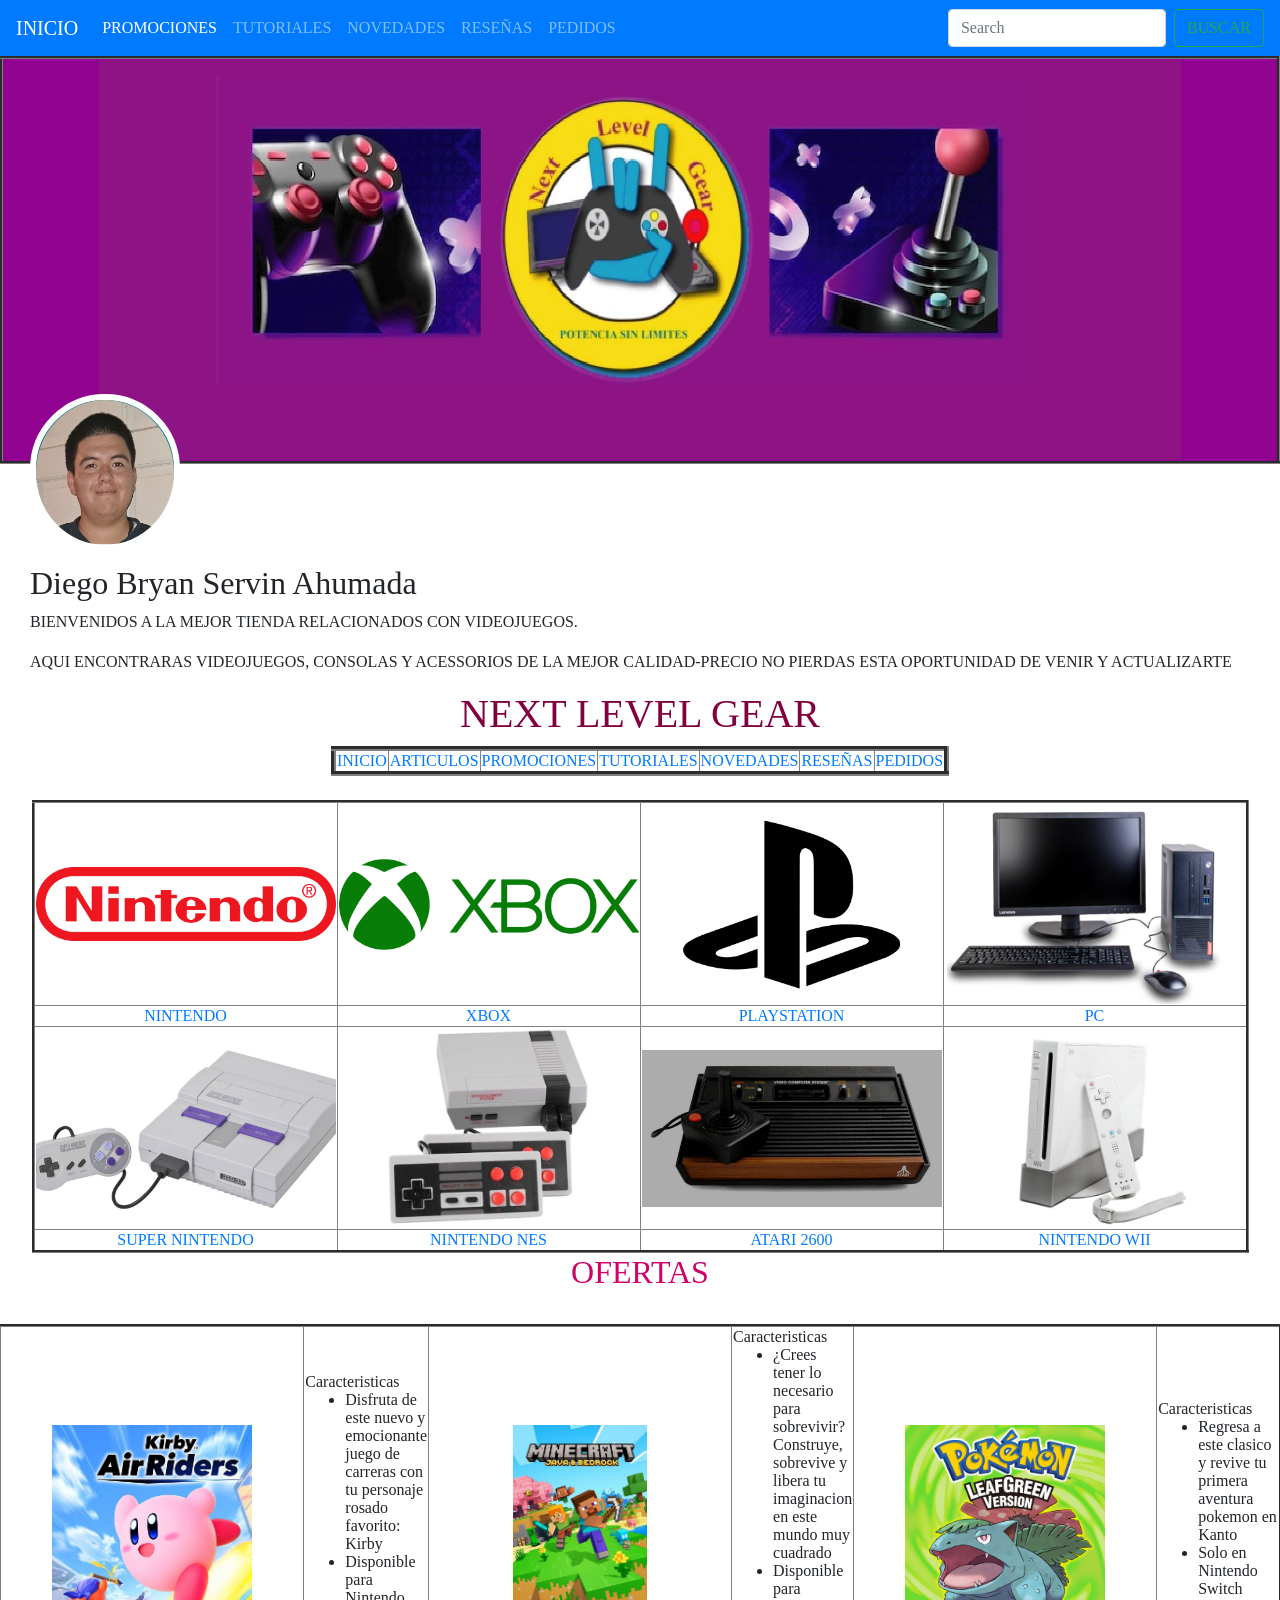
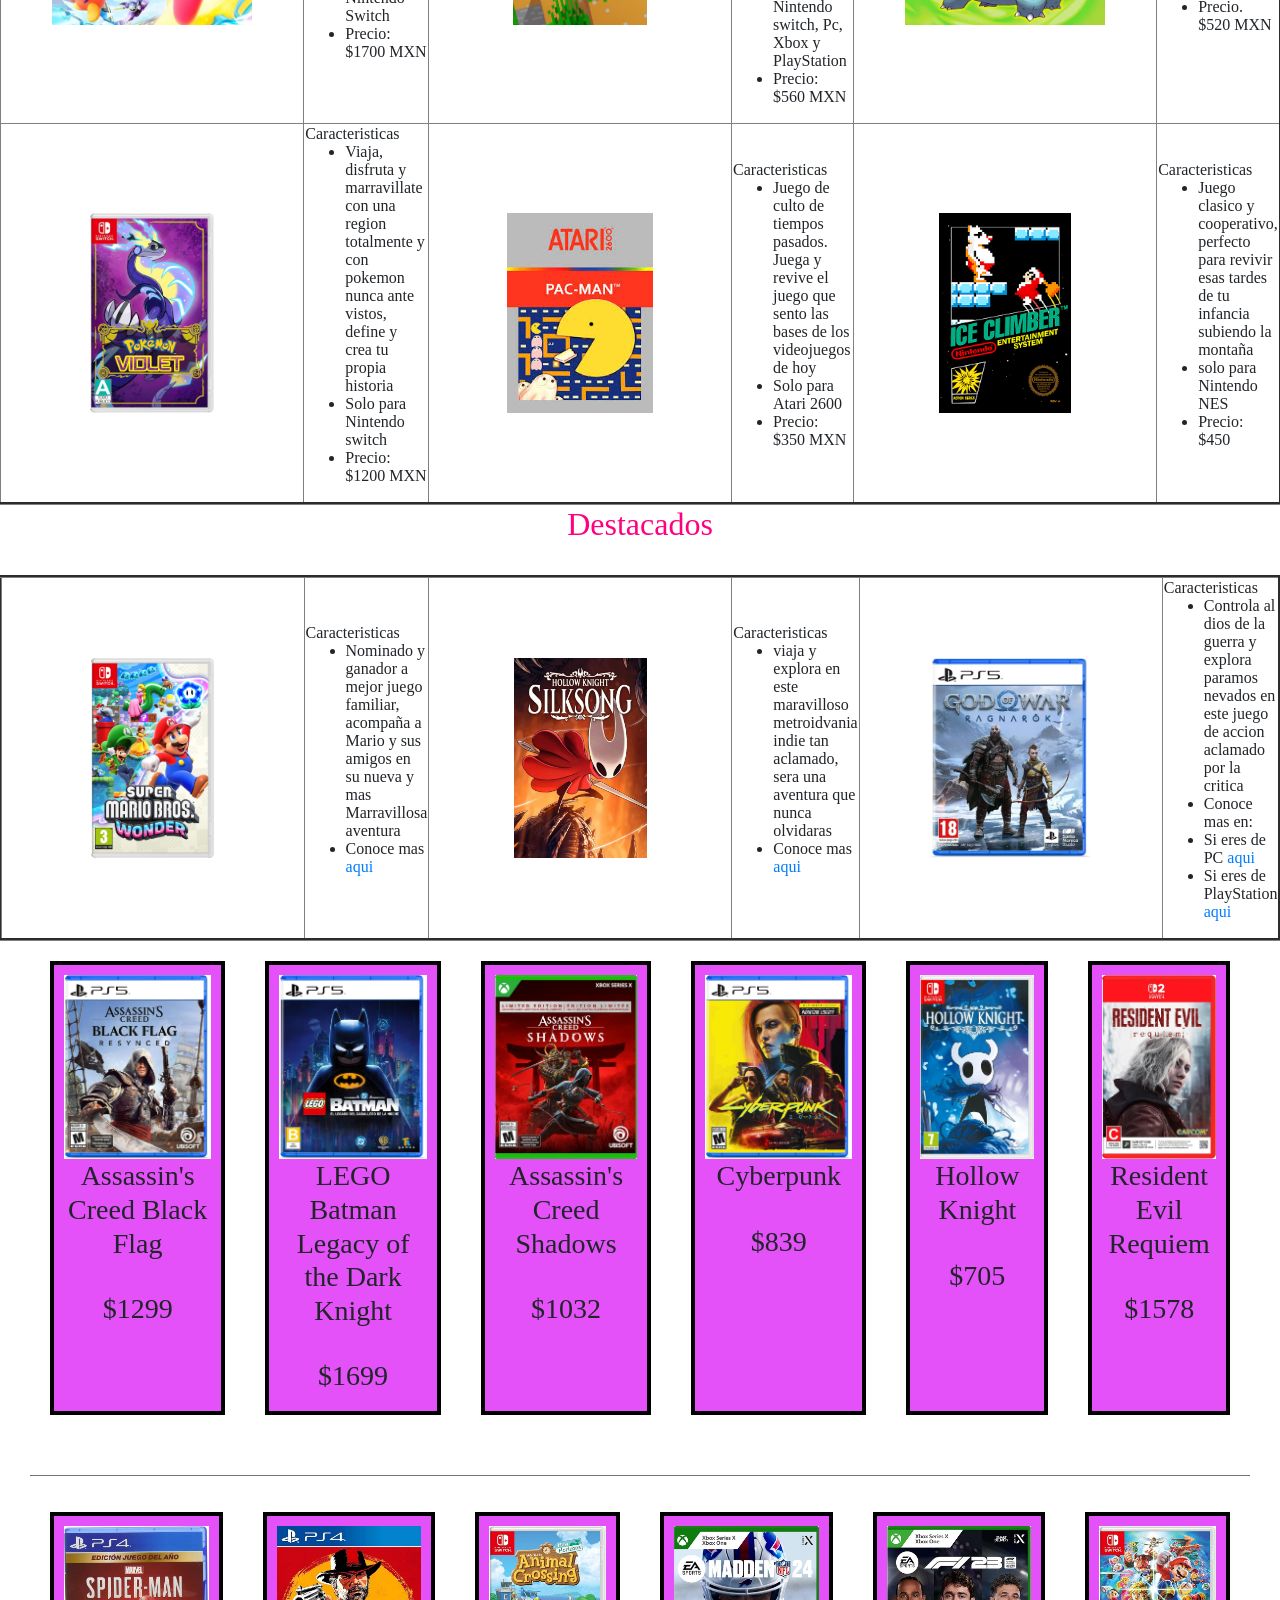
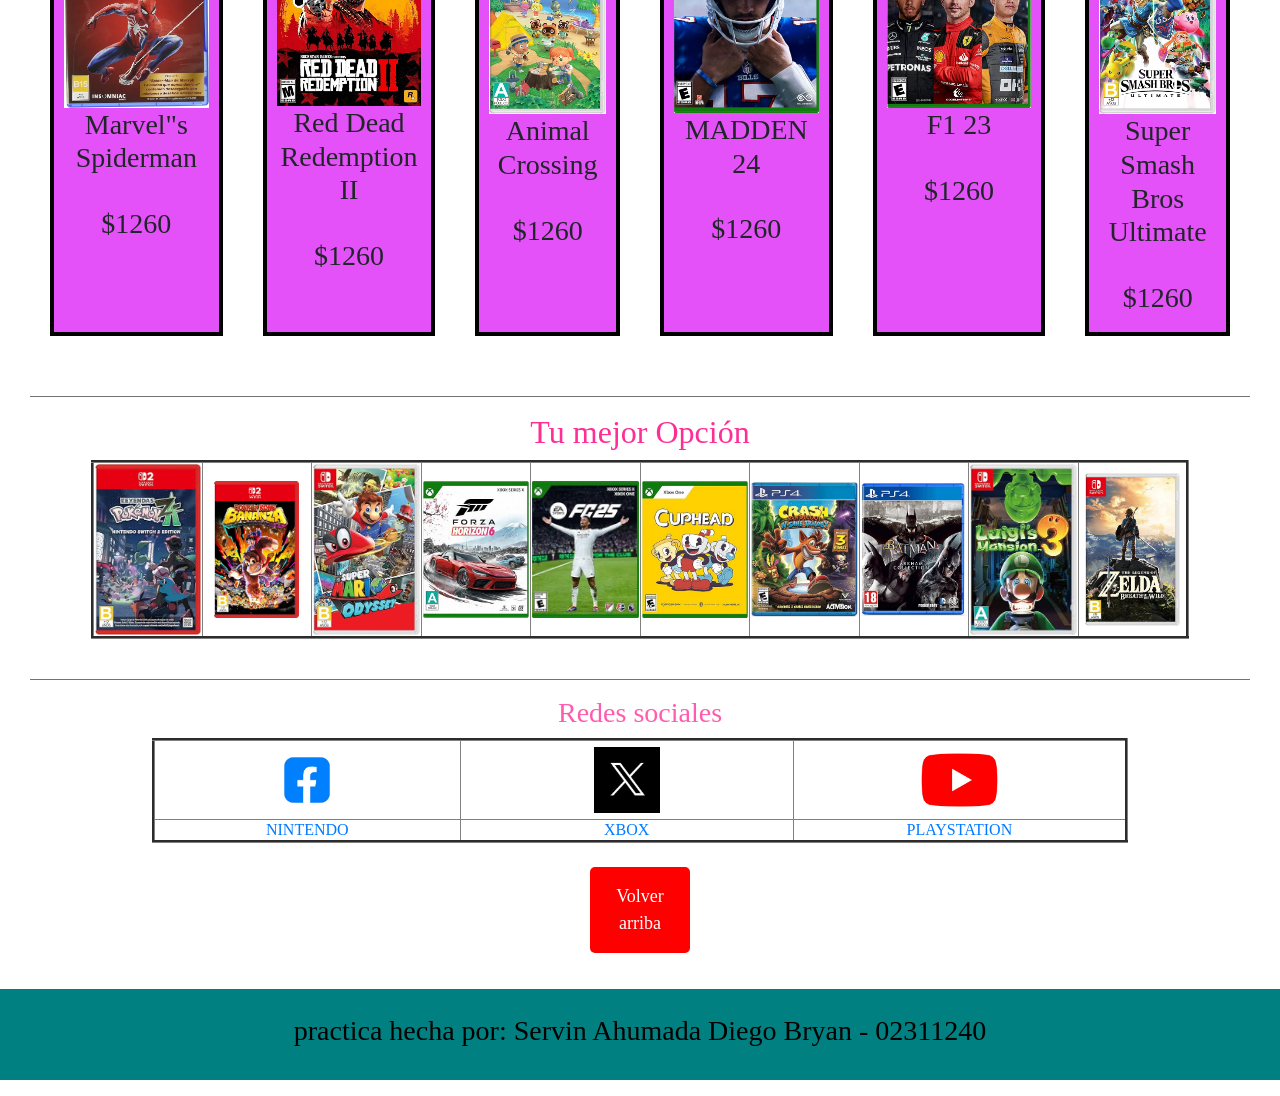
<file: index.html>
﻿<html>
    <head>
        <title>P&aacute;gina principal</title>
        <link rel="stylesheet"
        href="https://stackpath.bootstrapcdn.com/bootstrap/4.4.1/css/bootstrap.min.css" integrity="sha384Vkoo8x4CGsO3+Hhxv8T/Q5PaXtkKtu6ug5TOeNV6gBiFeWPGFN9MuhOf23Q9Ifjh" crossorigin="anonymous">  <link rel="stylesheet" href="css/estilos.css">
    </head>
    <body>
            <nav class="navbar navbar-expand-lg navbar-dark bg-primary">
                    <a class="navbar-brand" href="index.html">INICIO</a>
                    <button class="navbar-toggler" type="button" data-toggle="collapse" data-target="#navbarTogglerDemo02" aria-controls="navbarTogglerDemo02" aria-expanded="false" aria-label="Toggle navigation">
                      <span class="navbar-toggler-icon"></span>
                    </button>
                  
                    <div class="collapse navbar-collapse" id="navbarTogglerDemo02">
                      <ul class="navbar-nav mr-auto mt-2 mt-lg-0">
                        <li class="nav-item active">
                          <a class="nav-link" href="servinpag2.html">PROMOCIONES<span class="sr-only">(current)</span></a>
                        </li>
                        <li class="nav-item">
                          <a class="nav-link" href="servinpag3.html">TUTORIALES</a>
                        </li>
                        <li class="nav-item">
                            <a class="nav-link" href="servinpag4.html">NOVEDADES</a>
                          </li>
                        <li class="nav-item">
                                <a class="nav-link" href="servinpag5.html">RESEÑAS<span class="sr-only">(current)</span></a>
                              </li>
                              <li class="nav-item">
                                <a class="nav-link" href="Pedidos.html">PEDIDOS</a>
                              </li>
                      </ul>
                      <form class="form-inline my-2 my-lg-0">
                        <input class="form-control mr-sm-2" type="search" placeholder="Search">
                        <button class="btn btn-outline-success my-2 my-sm-0" type="submit">BUSCAR</button>
                      </form>
                    </div>
                  </nav>
                  
            <table style="background-color:rgb(145, 2, 145);" width=100% align=center border=3>
                    <td> <div class="contenedor">
                            <header>
                
                            </header>
                        </table>
                            <main>
                                <div class="foto">
                                    <img src="Imagenes2/cara.jpg" alt="100%">
                                </div>
                                <div class="texto">
                                    <h2>Diego Bryan Servin Ahumada</h2>
                                    <p>BIENVENIDOS A LA MEJOR TIENDA RELACIONADOS CON VIDEOJUEGOS.</p>
                                        <p>AQUI ENCONTRARAS VIDEOJUEGOS, CONSOLAS Y ACESSORIOS DE LA MEJOR CALIDAD-PRECIO NO PIERDAS ESTA OPORTUNIDAD DE VENIR Y ACTUALIZARTE</p>
                                </div>
                      </td>
        <font color="#800040" size="6" face="tahoma">
        <h1 align="center">NEXT LEVEL GEAR</h1>
    </font>
        <table style="background-color:rgb(255, 255, 255);" width=50% align=center border=5>
            <tr align=center>
                <td width=10%><a href="index.html">INICIO</a></td>
                <td width=10%><a href="servinpag1.html">ARTICULOS</a></td>
                <td width=10%><a href="servinpag2.html">PROMOCIONES</a></td>
                    <td width=10%><a href="servinpag3.html">TUTORIALES</a></td>
                    <td width=10%><a href="servinpag4.html">NOVEDADES</a></td>
                    <td width=10%><a href="servinpag5.html">RESEÑAS</a></td>
                    <td width=10%><a href="Pedidos.html">PEDIDOS</a></td>
            </tr>
        </table><br>
         <div class="galeria">
        <table style="background-color:rgb(255, 255, 255);" width=70% align=center border=3>
            <tr align=center>
                <td><img src="Imagenes2/nintendo.png" height="95%" width="100%"></td>
                <td><img src="Imagenes2/xbox.png" width="85%"></td>
                <td><img src="Imagenes2/PlayStation.png" height="25%" width="90%"></td>
                <td><img src="Imagenes2/PC Adicional.png" width="100%"></td>
            </tr>
            <tr align=center>
                <td><a href="https://www.nintendo.com/">NINTENDO</a><br></td>
                <td><a href="https://www.xbox.com/">XBOX</a><br></td>
                <td><a href="https://www.playstation.com/">PLAYSTATION</a><br></td>
                <td><a href="https://store.steampowered.com/">PC</a><br></td>
            </tr>
            <tr align=center>
                <td><img src="Imagenes2/snes.jpg" height="100%" width="100%"></td>
                <td><img src="Imagenes2/nes.jpg" height="100%" width="100%"></td>
                <td><img src="Imagenes2/atari.jpg" height="100%" width="100%"></td>
                <td><img src="Imagenes2/wii.png" height="100%" width="100%"></td>
            </tr>
                <tr align=center>
                    <td><a href="https://www.ebay.com/sch/i.html?_nkw=snes+games&_sacat=0&_from=R40&_trksid=p4439441.m570.l1313">SUPER NINTENDO</a><br></td>
                    <td><a href="https://www.ebay.com/sch/i.html?_nkw=nes+games&_sacat=0&_from=R40&_trksid=p4624852.m570.l1311">NINTENDO NES</a><br></td>
                    <td><a href="https://www.ebay.com/sch/i.html?_nkw=atari+2600+games&_sacat=0&_from=R40&_trksid=p4432023.m570.l1311">ATARI 2600</a><br></td>
                    <td><a href="https://www.ebay.com/sch/i.html?_nkw=wii+games&_sacat=0&_from=R40&_trksid=p4432023.m570.l1313">NINTENDO WII</a><br></td>
                </tr>
        </table><br>
        </div>
        <font color="D10069" size="6" face="tahoma">
        <h2 align="center">OFERTAS</h2>
        </font><br>
        <div class="galeria">
        <table width=80% align=center border=3>
            <tr>
                <td><img src="Imagenes2/Imagen5.jpg" height="100%" WIDTH="100%"></td>
                <td>Caracteristicas
                    <ul>
                        <li>Disfruta de este nuevo y emocionante juego de carreras con tu personaje rosado favorito: Kirby</li>
                        <li>Disponible para Nintendo Switch</li>
                        <li>Precio: $1700 MXN</li>
                       
                    </ul>
                </td>
                <td><img src="Imagenes2/Imagen6.jpg" height="100%" WIDTH="100%"></td>
                <td>Caracteristicas
                    <ul>
                        <li>¿Crees tener lo necesario para sobrevivir? Construye, sobrevive y libera tu imaginacion en este mundo muy cuadrado </li>
                        <li>Disponible para Nintendo switch, Pc, Xbox y PlayStation</li>
                        <li>Precio: $560 MXN</li>
                       
                    </ul>
                </td>
                <td><img src="Imagenes2/Imagen7.jpg" height="100%" WIDTH="90%"></td>
                <td>Caracteristicas
                    <ul>
                        <li>Regresa a este clasico y revive tu primera aventura pokemon en Kanto</li>
                        <li>Solo en Nintendo Switch</li>
                        <li>Precio. $520 MXN</li>
                       
                    </ul>
                </td>
            </tr>
            <tr>
                <td><img src="Imagenes2/Imagen8.jpg" height="100%" WIDTH="100%"></td>
                <td>Caracteristicas
                    <ul>
                        <li>Viaja, disfruta y marravillate con una region totalmente y con pokemon nunca ante vistos, define y crea tu propia historia</li>
                        <li>Solo para Nintendo switch</li>
                        <li>Precio: $1200 MXN</li>
                        
                    </ul>
                </td>
                <td><img src="Imagenes2/Imagen9.jpg" height="100%" WIDTH="100%"></td>
                <td>Caracteristicas
                    <ul>
                        <li>Juego de culto de tiempos pasados. Juega y revive el juego que sento las bases de los videojuegos de hoy</li>
                        <li>Solo para Atari 2600</li>
                        <li>Precio: $350 MXN</li>
                    </ul>
                </td>
                <td><img src="Imagenes2/imagen10.png" height="100%" WIDTH="100%"></td>
                <td>Caracteristicas
                    <ul>
                        <li>Juego clasico y cooperativo, perfecto para revivir esas tardes de tu infancia subiendo la montaña</li>
                        <li>solo para Nintendo NES</li>
                        <li>Precio: $450 </li>
                        
                    </ul>
                </td>
            </tr>
        </table><br>
        </div>
        <font color="FF0080" size="6" face="tahoma">
        <h2 align="center">Destacados</h2>
        </font><br>
           <div class="galeria">
        <table width=80% align=center border=3>
            <tr>
                <td><img src="Imagenes2/Imagen11.jpg" height="50%" WIDTH="80%"></td>
                <td>Caracteristicas
                    <ul>
                        <li>Nominado y ganador a mejor juego familiar, acompaña a Mario y sus amigos en su nueva y mas Marravillosa aventura</li>
                        <li>Conoce mas <a href="https://www.nintendo.com/es-mx/store/products/super-mario-bros-wonder-switch/?srsltid=AfmBOooBHkctG6ZN29op2Xz-K0r8rQ8rGZSswP39m7fd2ah50T2aqFJg">aqui</a> </li>
                        
                    </ul>
                </td>
                <td><img src="Imagenes2/imagen12.jpg" height="50%" WIDTH="90%"></td>
                <td>Caracteristicas
                        <ul>
                            <li>viaja y explora en este maravilloso metroidvania indie tan aclamado, sera una aventura que nunca olvidaras</li>
                            <li>Conoce mas <a href="https://www.xbox.com/es-mx/games/store/hollow-knight-silksong/9n116v0599hb">aqui</a></li>
                        </ul>
                    </td>
                    <td width=15%><img src="Imagenes/imagen13.jpg" height="80%" WIDTH="100%"></td>
                    <td width=20%>Caracteristicas
                        <ul>
                            <li>Controla al dios de la guerra y explora paramos nevados en este juego de accion aclamado por la critica</li>
                            <li>Conoce mas en:</li>
                            <li>Si eres de PC <a href="https://store.steampowered.com/app/2322010/God_of_War_Ragnark/">aqui</a></li>
                            <li>Si eres de PlayStation <a href="https://www.playstation.com/es-mx/games/god-of-war-ragnarok/">aqui</a></li>
                        </ul>
                    </td>
            </tr>
        </table><br>
        </div>
         <div class="cajas">
    <div class="fotos">
      <img src="Imagenes/imagen77.jpg">
      <h3>Assassin's Creed Black Flag</h3><bR>
        <h3>$1299</h3>
    </div>

    <div class="fotos">
      <img src="Imagenes/imagen78.jpg">
      <h3>LEGO Batman Legacy of the Dark Knight</h3><bR>
        <h3>$1699</h3>
    </div>

    <div class="fotos">
      <img src="Imagenes/imagen79.jpg">
      <h3>Assassin's Creed Shadows</h3><bR>
        <h3>$1032</h3>
    </div>

    <div class="fotos">
      <img src="Imagenes/imagen80.jpg">
      <h3>Cyberpunk</h3><bR>
        <h3>$839</h3>
    </div>

    <div class="fotos">
      <img src="Imagenes/imagen81.jpg">
      <h3>Hollow Knight</h3><bR>
        <h3>$705</h3>
    </div>
<br>
    <div class="fotos">
      <img src="Imagenes/imagen82.jpg">
      <h3>Resident Evil Requiem</h3><bR>
        <h3>$1578</h3>
    </div>
  </div><br>

  <hr align="center> <hr align="center" width="100%" size="10" noshade>

  <div class="cajas">
    <div class="fotos">
      <img src="Imagenes/imagen76.jpg">
      <h3>Marvel"s Spiderman</h3><bR>
        <h3>$1260</h3>
    </div>

    <div class="fotos">
      <img src="Imagenes/imagen75.jpg">
      <h3>Red Dead Redemption II</h3><bR>
        <h3>$1260</h3>
    </div>

    <div class="fotos">
      <img src="Imagenes/imagen73.jpg">
      <h3>Animal Crossing</h3><bR>
        <h3>$1260</h3>
    </div>

    <div class="fotos">
      <img src="Imagenes/imagen72.jpg">
      <h3>MADDEN 24</h3><bR>
        <h3>$1260</h3>
    </div>

    <div class="fotos">
      <img src="Imagenes/imagen71.jpg">
      <h3>F1 23</h3><bR>
        <h3>$1260</h3>
    </div>
<br>
    <div class="fotos">
      <img src="Imagenes/imagen69.jpg">
      <h3>Super Smash Bros Ultimate</h3><bR>
        <h3>$1260</h3>
    </div>
  </div><br>
  <hr align="center> <hr align="center" width="100%" size="10" noshade>
        <font color="FF2E96" size="6" face="tahoma">
        <h2 align="center">Tu mejor Opci&oacute;n</h2>
        </font>
     
        <table width=90% align=center border=3>
            <tr>
                <td width=10%><center><a href="https://a.co/d/04TRWgFp"><img src="Imagenes/imagen14.jpg" width="100%"></a></center></td>
                <td width=10%><center><a href="https://a.co/d/0eMC61eV"><img src="Imagenes/imagen15.jpg" width="80%"></a></center></td>
                <td width=10%><center><a href="https://a.co/d/0bAfL3Lw"><img src="Imagenes/imagen16.jpg" width="100%"></a></center></td>
                <td width=10%><center><a href="https://a.co/d/08p94z2s"><img src="Imagenes/imagen17.jpg" height="100%" width="100%"></a></center></td>
                <td width=10%><center><a href="https://a.co/d/05ckoUwS"><img src="Imagenes/imagen18.jpg" width="100%"></a></center></td>
                <td width=10%><center><a href="https://a.co/d/08UTZPnu"><img src="Imagenes/imagen19.jpg" width="100%"></a></center></td>
                <td width=10%><center><a href="https://a.co/d/01DlRxbR"><img src="Imagenes/imagen20.jpg" width="100%"></a></center></td>
                <td width=10%><center><a href="https://a.co/d/0a5YyeGW"><img src="Imagenes/imagen21.jpg" height="100%" width="100%"></a></center></td>
                <td width=10%><center><a href="https://a.co/d/0bwlBVOs"><img src="Imagenes/imagen22.jpg" width="100%"></a></td>
                <td width=10%><center><a href="https://a.co/d/0gTQeDPM"><img src="Imagenes/imagen23.jpg" height="100%" width="90%"></a></center></td>
            </tr>
        </table><br>
        </div>
        <hr align="center> <hr align="center" width="100%" size="10" noshade>
        <font color="FF5CAD" size="6" face="tahoma">
        <h3 align=center>Redes sociales</h3>
        </font>
        <table width=80% align=center border=3>
            <tr>
                <td width=23%><center><a href="https://www.facebook.com/NintendoES/?locale=es_LA"><img src="Imagenes/facebook.jpg" height="50%" width="25%"></a></center></td>
                <td width=25%><center><a href="https://x.com/Xbox"><img src="Imagenes/Twitter.jpg" height="80%" width="20%"></a></center></td>
                <td width=25%><center><a href="https://www.youtube.com/user/PlayStation"><img src="Imagenes/youtube.png" height="80%" width="25%"></a></center></td>
            </tr>
            <tr align=center>
                <td><a href="https://www.facebook.com/NintendoES/?locale=es_LA">NINTENDO</a><br></td>
                <td><a href="https://x.com/Xbox">XBOX</a><br></td>
                <td><a href="https://www.youtube.com/user/PlayStation"">PLAYSTATION</a><br></td>
            </tr>
        </table><br>
    
        <div class="boton">
            <a href="#" class="btn">Volver arriba</a>
        </div>
</div>
    </main>
        <p align="center">
                        <font color="#000000" size="1.5" face="tahoma">
                                <footer>
                                        <h3>practica hecha por: Servin Ahumada Diego Bryan - 02311240</h3>
                                    </footer>
                </font>
            </p>
            <script src="https://code.jquery.com/jquery-3.4.1.slim.min.js"
integrity="sha384J6qa4849blE2+poT4WnyKhv5vZF5SrPo0iEjwBvKU7imGFAV0wwj1yYfoRSJoZ+n" crossorigin="anonymous"></script>
<script
src="https://cdn.jsdelivr.net/npm/popper.js@1.16.0/dist/umd/popper.min.js" integrity="sha384Q6E9RHvbIyZFJoft+2mJbHaEWldlvI9IOYy5n3zV9zzTtmI3UksdQRVvoxMfooAo" crossorigin="anonymous"></script>
<script
src="https://stackpath.bootstrapcdn.com/bootstrap/4.4.1/js/bootstrap.min.js" integrity="sha384-wfSDF2E50Y2D1uUdj0O3uMBJnjuUD4Ih7YwaYd1iqfktj0Uod8GCExl3Og8ifwB6" crossorigin="anonymous"></script>
    </body>
</html>
</file>
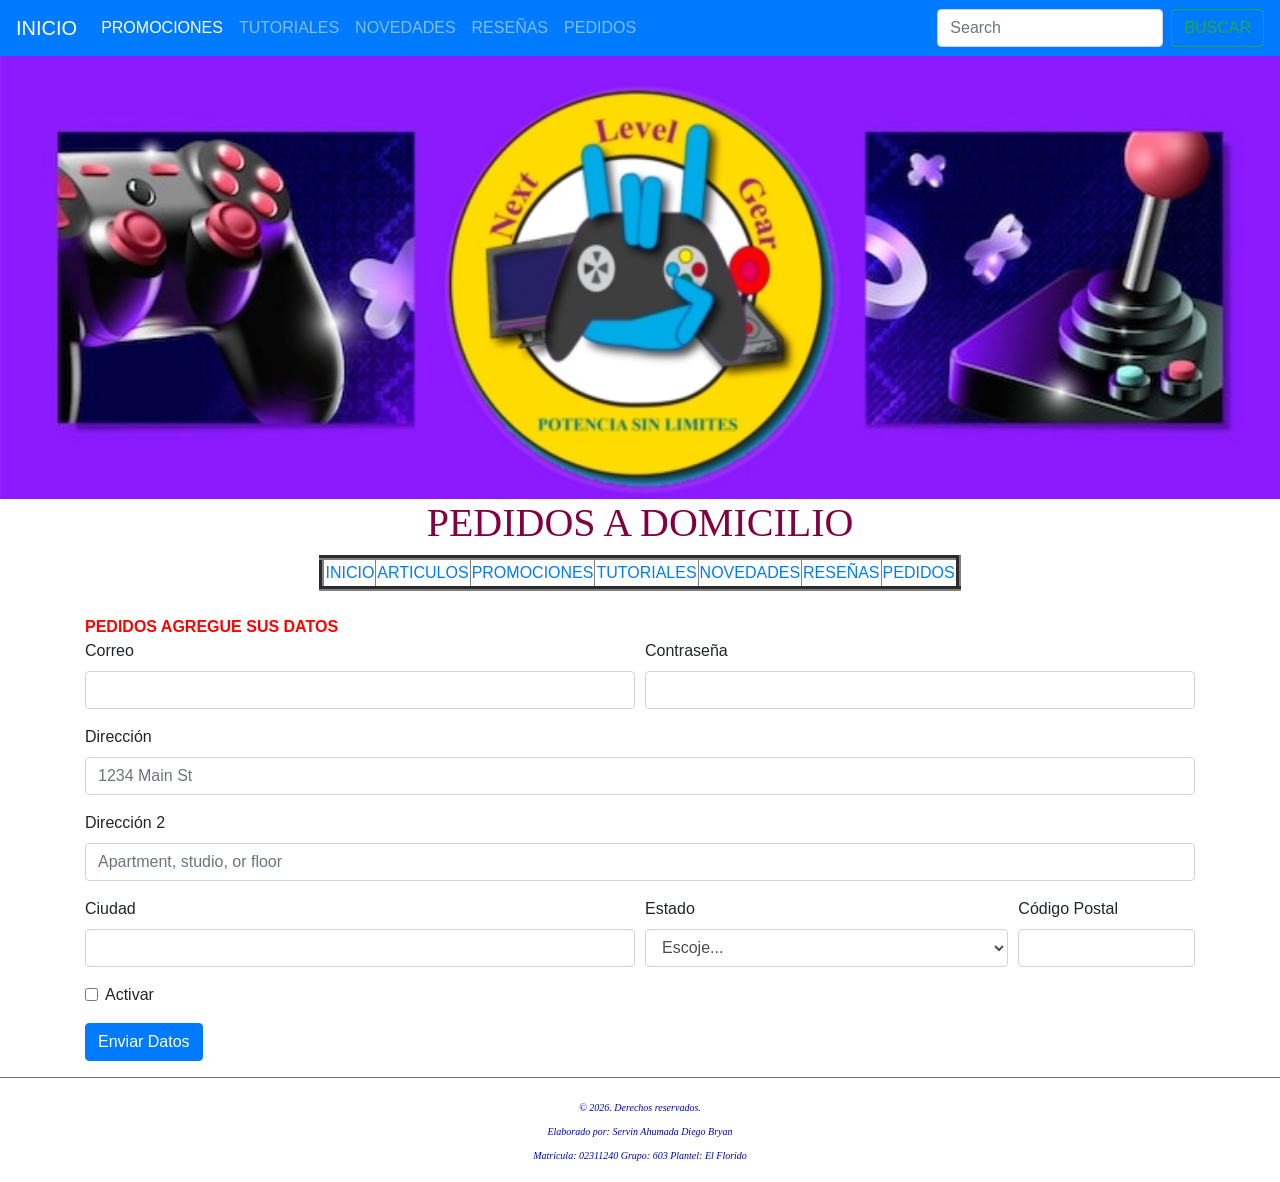
<file: Pedidos.html>
﻿<!DOCTYPE html>
<html>
<head>
    <title>PEDIDOS</title>
    <link rel="stylesheet"
        href="https://stackpath.bootstrapcdn.com/bootstrap/4.4.1/css/bootstrap.min.css" integrity="sha384Vkoo8x4CGsO3+Hhxv8T/Q5PaXtkKtu6ug5TOeNV6gBiFeWPGFN9MuhOf23Q9Ifjh" crossorigin="anonymous">
</head>
<body>
  <nav class="navbar navbar-expand-lg navbar-dark bg-primary">
    <a class="navbar-brand" href="index.html">INICIO</a>
    <button class="navbar-toggler" type="button" data-toggle="collapse" data-target="#navbarTogglerDemo02" aria-controls="navbarTogglerDemo02" aria-expanded="false" aria-label="Toggle navigation">
      <span class="navbar-toggler-icon"></span>
    </button>
  
    <div class="collapse navbar-collapse" id="navbarTogglerDemo02">
      <ul class="navbar-nav mr-auto mt-2 mt-lg-0">
        <li class="nav-item active">
          <a class="nav-link" href="servinpag2.html">PROMOCIONES<span class="sr-only">(current)</span></a>
        </li>
        <li class="nav-item">
          <a class="nav-link" href="servinpag3.html">TUTORIALES</a>
        </li>
        <li class="nav-item">
          <a class="nav-link" href="servinpag4.html">NOVEDADES</a>
        </li>
        <li class="nav-item">
                <a class="nav-link" href="servinpag5.html">RESEÑAS<span class="sr-only">(current)</span></a>
              </li>
              <li class="nav-item">
                <a class="nav-link" href="Pedidos.html">PEDIDOS</a>
              </li>
      </ul>
      <form class="form-inline my-2 my-lg-0">
        <input class="form-control mr-sm-2" type="search" placeholder="Search">
        <button class="btn btn-outline-success my-2 my-sm-0" type="submit">BUSCAR</button>
      </form>
    </div>
  </nav>
              
    <img src="Imagenes/bannerrr.png" WIDTH="100%" ALIGN="MIDDLE" height="55%">
    <font color="#800040" size="6" face="tahoma">
        <h1 align="center">PEDIDOS A DOMICILIO</h1>
    </font>
        <table width=50% align=center border=5>
            <tr align=center>
                    <td width=10%><a href="index.html">INICIO</a></td>
                    <td width=10%><a href="servinpag1.html">ARTICULOS</a></td>
                    <td width=10%><a href="servinpag2.html">PROMOCIONES</a></td>
                        <td width=10%><a href="servinpag3.html">TUTORIALES</a></td>
                        <td width=10%><a href="servinpag4.html">NOVEDADES</a></td>
                        <td width=10%><a href="servinpag5.html">RESEÑAS</a></td>
                        <td width=10%><a href="Pedidos.html">PEDIDOS</a></td>
            </tr>
        </table><br>
        <div class="container">
            <div class="row">
              <div class="col">
              <font zise="10" color="red"><b>PEDIDOS AGREGUE SUS DATOS</b></font>
          <form>
            <div class="form-row">
              <div class="form-group col-md-6">
                <label for="inputEmail4">Correo</label>
                <input type="email" class="form-control" id="inputEmail4">
              </div>
              <div class="form-group col-md-6">
                <label for="inputPassword4">Contrase&ntilde;a</label>
                <input type="password" class="form-control" id="inputPassword4">
              </div>
            </div>
            <div class="form-group">
              <label for="inputAddress">Direcci&oacute;n</label>
              <input type="text" class="form-control" id="inputAddress" placeholder="1234 Main St">
            </div>
            <div class="form-group">
              <label for="inputAddress2">Direcci&oacute;n 2</label>
              <input type="text" class="form-control" id="inputAddress2" placeholder="Apartment, studio, or floor">
            </div>
            <div class="form-row">
              <div class="form-group col-md-6">
                <label for="inputCity">Ciudad</label>
                <input type="text" class="form-control" id="inputCity">
              </div>
              <div class="form-group col-md-4">
                <label for="inputState">Estado</label>
                <select id="inputState" class="form-control">
                  <option selected>Escoje...</option>
                  <option>Aguascalientes</option>
                  <option>Baja California</option>
                  <option>Baja California Sur</option>
                  <option>Campeche</option>
                  <option>Chiapas</option>
                  <option>Chihuahua</option>
                  <option>Ciudad de Mexico</option>
                  <option>Coahuila></option>
                  <option>Colima</option>
                  <option>Durango</option>
                  <option>Estado de Mexico</option>
                  <option>Guanajuato</option>
                  <option>Guerrero</option>
                  <option>Hidalgo</option>
                  <option>Jalisco</option>
                  <option>Michoacan</option>
                  <option>Morelos</option>
                  <option>Nayarit</option>
                  <option>Nuevo Leon</option>
                  <option>Oaxaca</option>
                  <option>Puebla</option>
                  <option>Queretaro</option>
                  <option>Quintana Roo</option>
                  <option>San Luis Potosi</option>
                  <option>Sinaloa</option>
                  <option>Sonora</option>
                  <option>Tabasco</option>
                  <option>Tamaulipas</option>
                  <option>Tlaxcala</option>
                  <option>Veracruz</option>
                  <option>Yucatan</option>
                  <option>Zacatecas</option>
                </select>
              </div>
              <div class="form-group col-md-2">
                <label for="inputZip">C&oacute;digo Postal</label>
                <input type="text" class="form-control" id="inputZip">
              </div>
            </div>
            <div class="form-group">
              <div class="form-check">
                <input class="form-check-input" type="checkbox" id="gridCheck">
                <label class="form-check-label" for="gridCheck">
                  Activar
                </label>
              </div>
            </div>
            <button type="submit" class="btn btn-primary">Enviar Datos</button>
          </form>
           </div>
          </div>
          </div>
          
        <hr align="center> <hr align="center" width="100%" size="2" noshade>
        <p align="center">
                <font color="#0000cc" size="1" face="tahoma">
                    <i>
                        &copy; 2026. Derechos reservados. <br>
                        </i>
                        </font>
                        <font color="#0000cc" size="1.5" face="tahoma">
                            <i>
                        Elaborado por: Servin Ahumada Diego Bryan<br>
                        Matricula: 02311240
                        Grupo: 603
                        Plantel: El Florido
                    </i>
                </font>
            </p>
            <script src="https://code.jquery.com/jquery-3.4.1.slim.min.js"
integrity="sha384J6qa4849blE2+poT4WnyKhv5vZF5SrPo0iEjwBvKU7imGFAV0wwj1yYfoRSJoZ+n" crossorigin="anonymous"></script>
<script
src="https://cdn.jsdelivr.net/npm/popper.js@1.16.0/dist/umd/popper.min.js" integrity="sha384Q6E9RHvbIyZFJoft+2mJbHaEWldlvI9IOYy5n3zV9zzTtmI3UksdQRVvoxMfooAo" crossorigin="anonymous"></script>
<script
src="https://stackpath.bootstrapcdn.com/bootstrap/4.4.1/js/bootstrap.min.js" integrity="sha384-wfSDF2E50Y2D1uUdj0O3uMBJnjuUD4Ih7YwaYd1iqfktj0Uod8GCExl3Og8ifwB6" crossorigin="anonymous"></script>
</body>
</html>
</file>
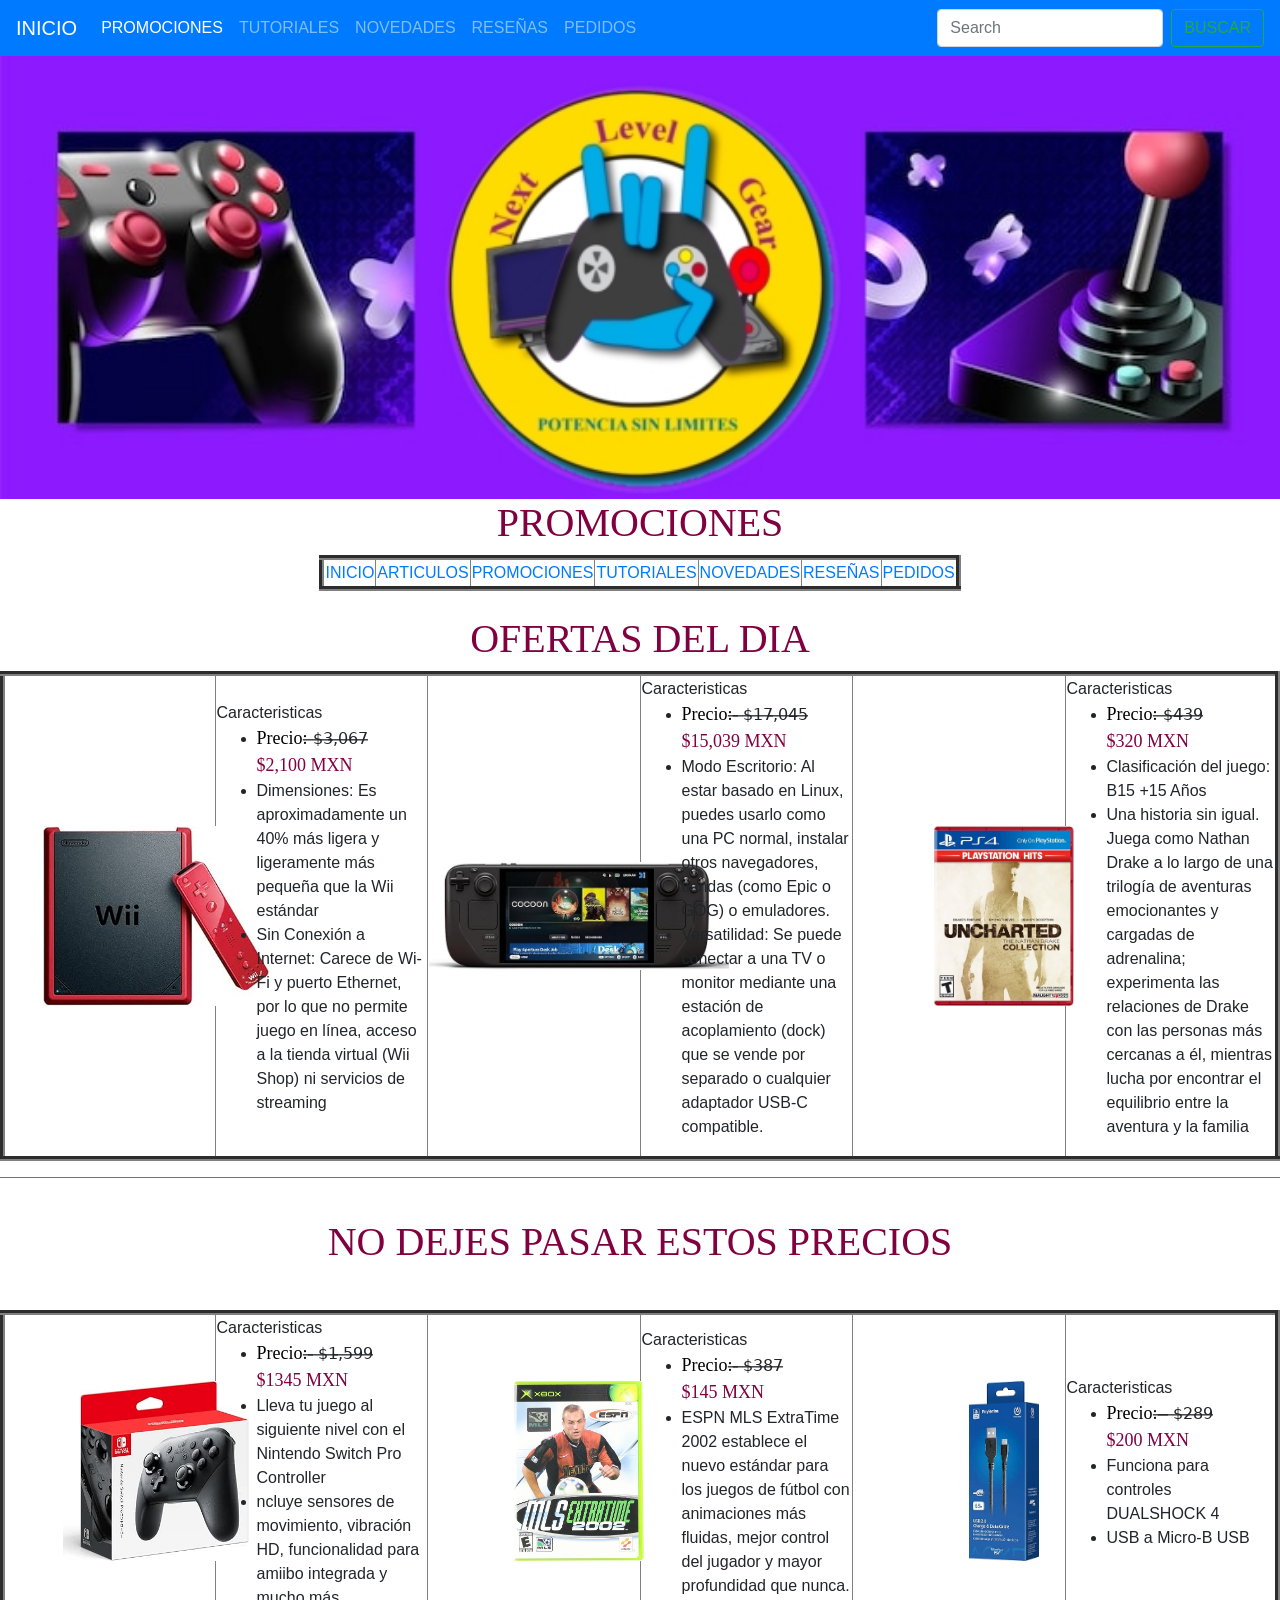
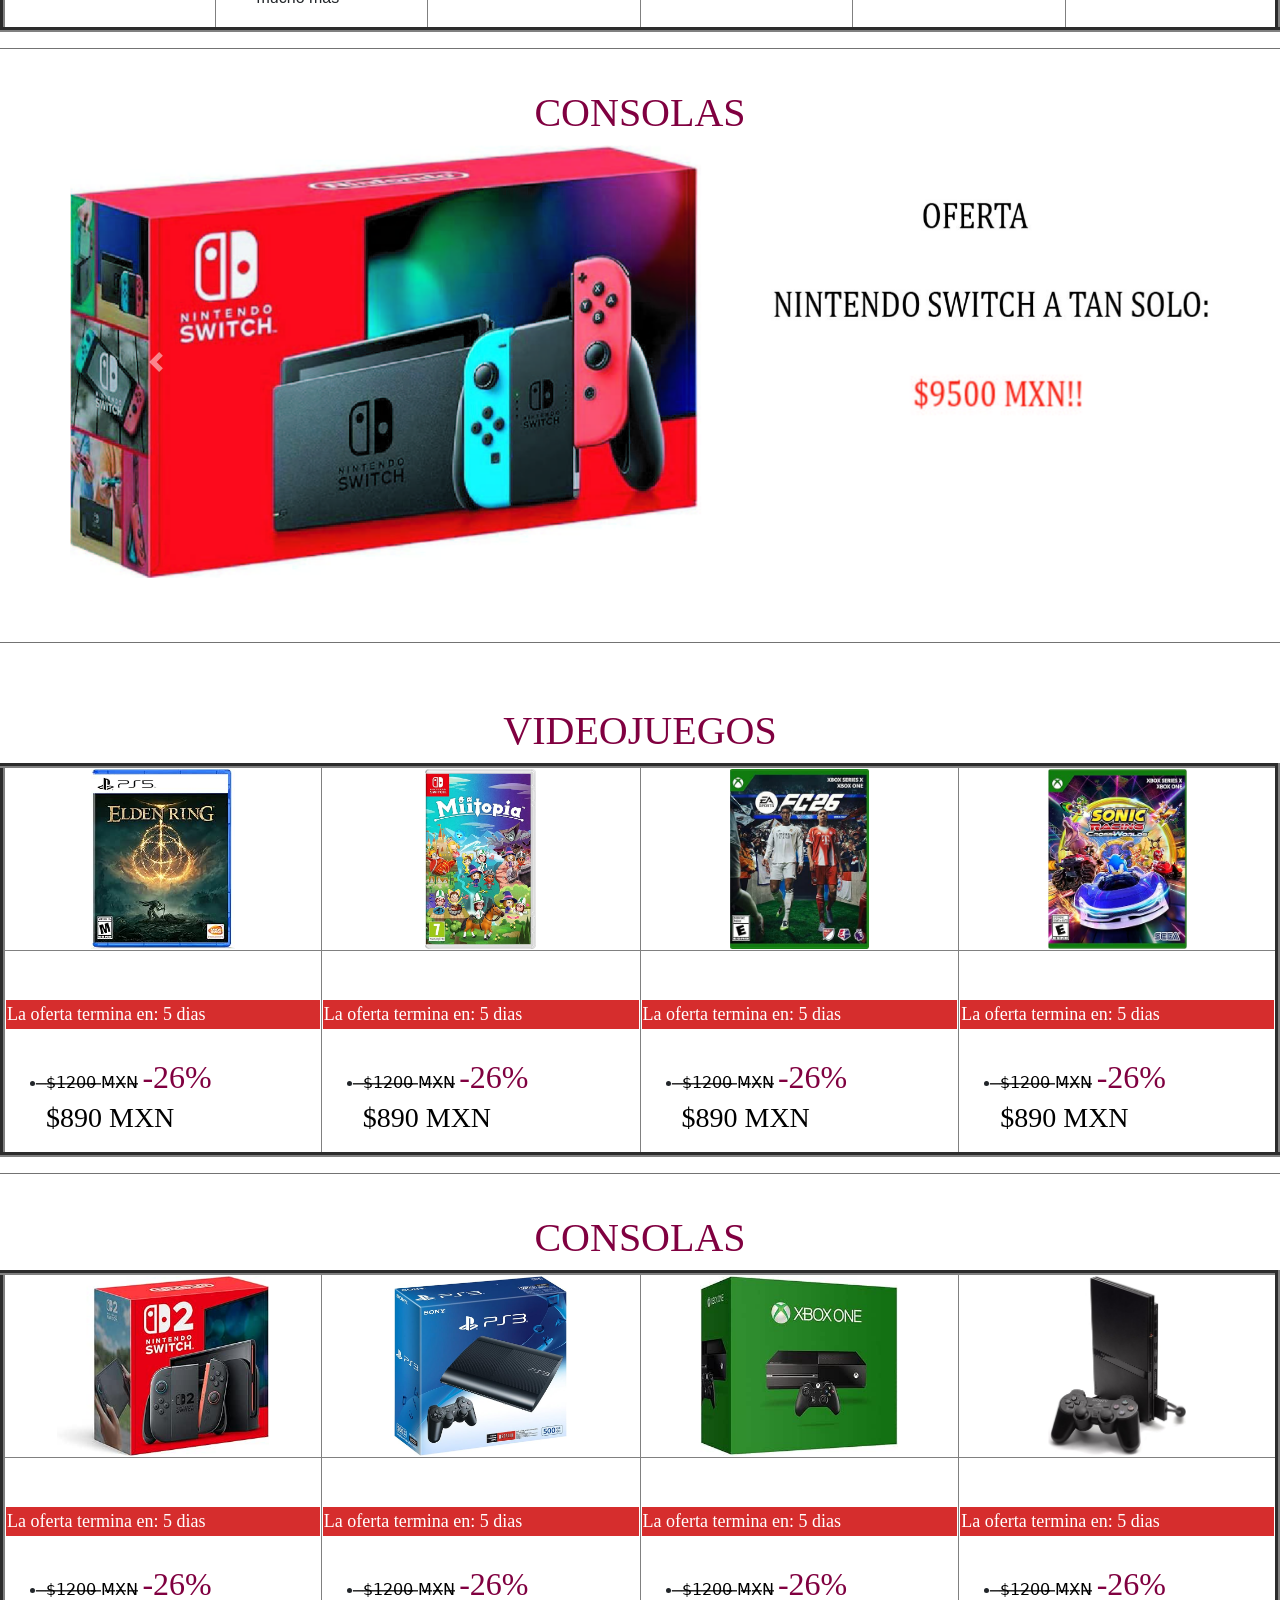
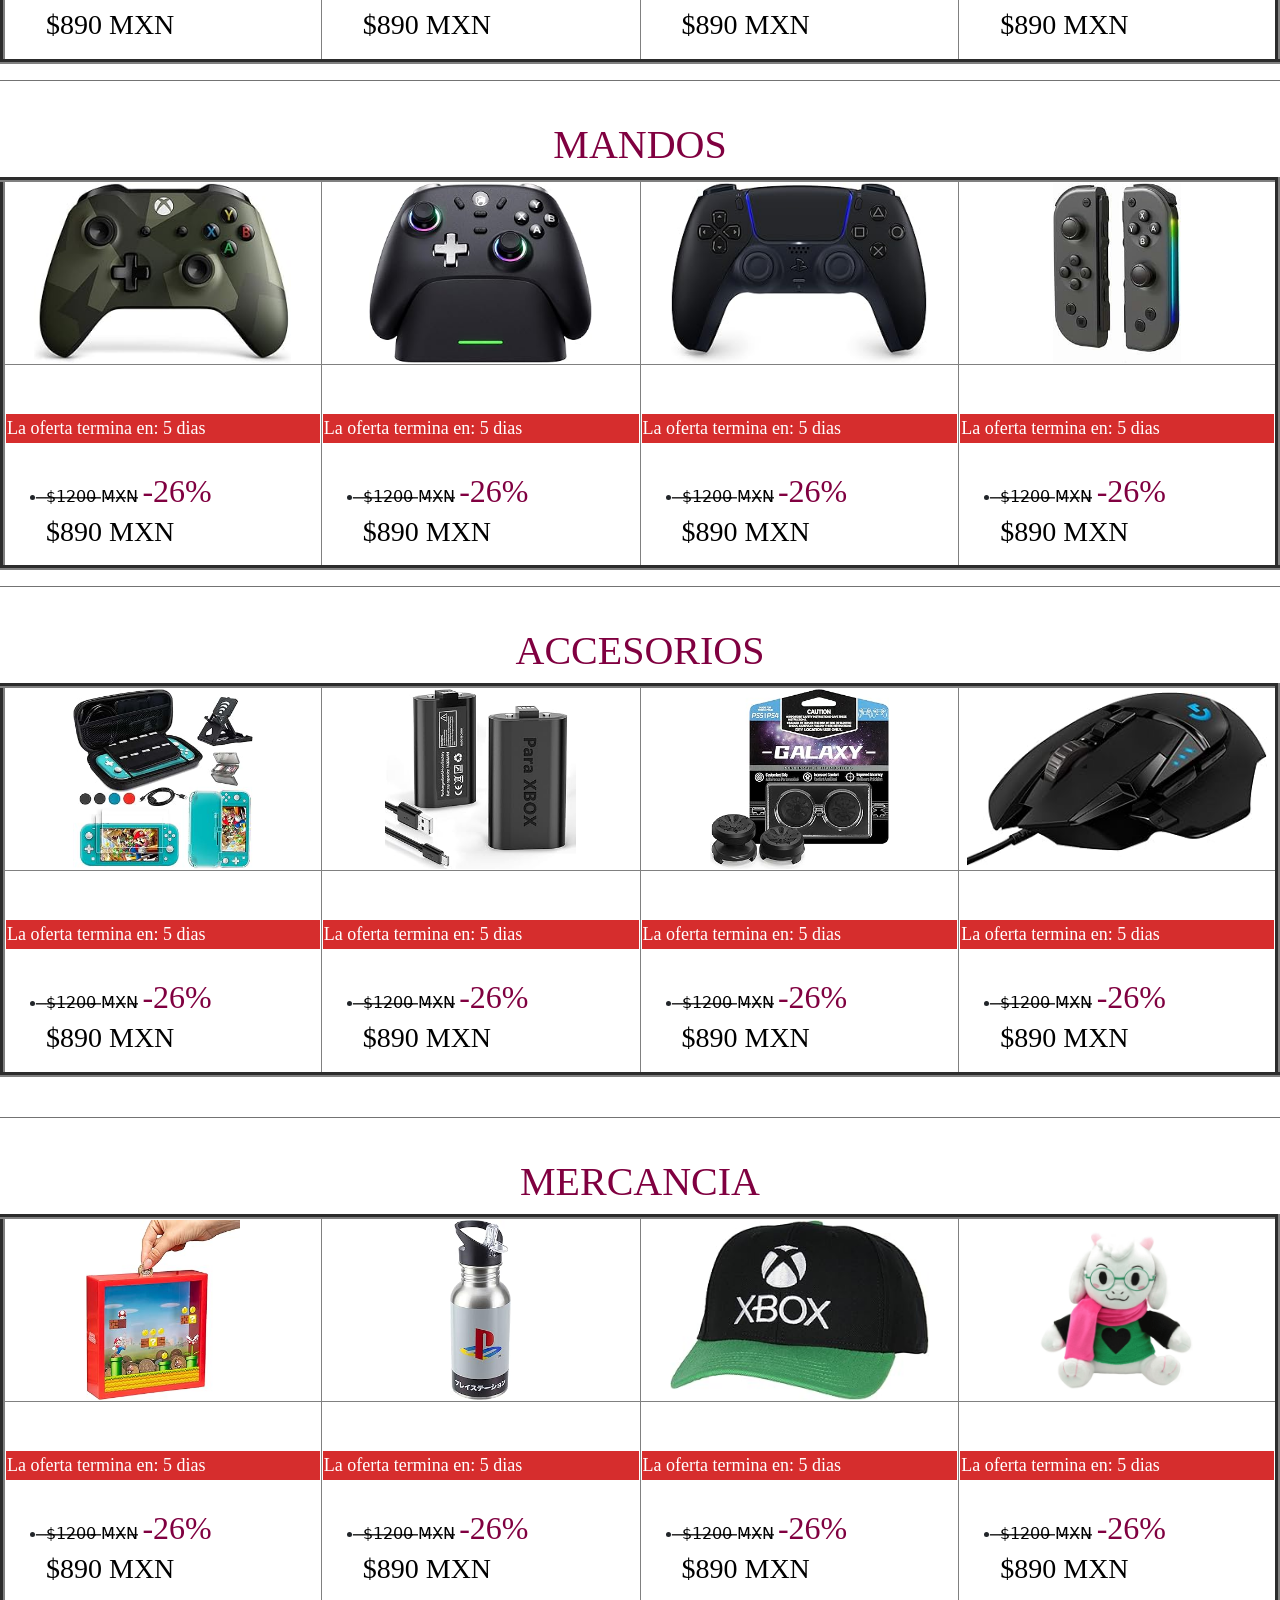
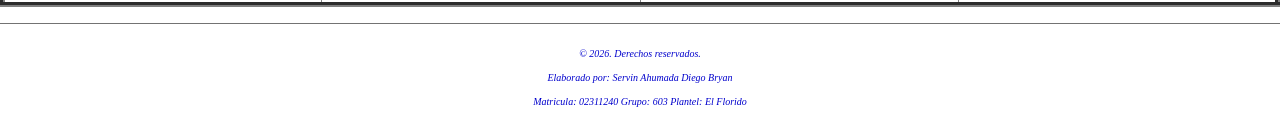
<file: servinpag2.html>
﻿<!DOCTYPE html>
<html>
<head>
    <title>SERVINPAG2</title>
    <link rel="stylesheet"
        href="https://stackpath.bootstrapcdn.com/bootstrap/4.4.1/css/bootstrap.min.css" integrity="sha384Vkoo8x4CGsO3+Hhxv8T/Q5PaXtkKtu6ug5TOeNV6gBiFeWPGFN9MuhOf23Q9Ifjh" crossorigin="anonymous"> <link rel="stylesheet" href="css/estiloimagen.css">
</head>
<body>
    <nav class="navbar navbar-expand-lg navbar-dark bg-primary">
        <a class="navbar-brand" href="index.html">INICIO</a>
        <button class="navbar-toggler" type="button" data-toggle="collapse" data-target="#navbarTogglerDemo02" aria-controls="navbarTogglerDemo02" aria-expanded="false" aria-label="Toggle navigation">
          <span class="navbar-toggler-icon"></span>
        </button>
      
        <div class="collapse navbar-collapse" id="navbarTogglerDemo02">
          <ul class="navbar-nav mr-auto mt-2 mt-lg-0">
            <li class="nav-item active">
                <a class="nav-link" href="servinpag2.html">PROMOCIONES<span class="sr-only">(current)</span></a>
              </li>
              <li class="nav-item">
                <a class="nav-link" href="servinpag3.html">TUTORIALES</a>
              </li>
            <li class="nav-item">
                <a class="nav-link" href="servinpag4.html">NOVEDADES</a>
              </li>
            <li class="nav-item">
                    <a class="nav-link" href="servinpag5.html">RESEÑAS<span class="sr-only">(current)</span></a>
                  </li>
                  <li class="nav-item">
                    <a class="nav-link" href="Pedidos.html">PEDIDOS</a>
                  </li>
          </ul>
          <form class="form-inline my-2 my-lg-0">
            <input class="form-control mr-sm-2" type="search" placeholder="Search">
            <button class="btn btn-outline-success my-2 my-sm-0" type="submit">BUSCAR</button>
          </form>
        </div>
      </nav>
              
    <img src="Imagenes/bannerrr.png" WIDTH="100%" ALIGN="MIDDLE" height="55%">
    <font color="#800040" size="6" face="tahoma">
        <h1 align="center">PROMOCIONES</h1>
    </font>
        <table width=50% align=center border=5>
            <tr align=center>
                    <td width=10%><a href="index.html">INICIO</a></td>
                    <td width=10%><a href="servinpag1.html">ARTICULOS</a></td>
                    <td width=10%><a href="servinpag2.html">PROMOCIONES</a></td>
                        <td width=10%><a href="servinpag3.html">TUTORIALES</a></td>
                        <td width=10%><a href="servinpag4.html">NOVEDADES</a></td>
                        <td width=10%><a href="servinpag5.html">RESEÑAS</a></td>
                        <td width=10%><a href="Pedidos.html">PEDIDOS</a></td>
            </tr>
        </table><br>
        <font color="#800040" size="6" face="tahoma">
            <h1 align="center">OFERTAS DEL DIA</h1>
        </font>
          <div class="galeria">
        <table width=100% align=center border=5>
            <tr>
                <td><img src="Imagenes/imagen36.jpg" width="100%" height="100%"></td>
                <td>Caracteristicas
                    <ul>
                        <li><font color="#000000" size="4" face="tahoma">Precio:</font> ̶$̶3̶,̶0̶6̶7̶<font color="#800040" size="4" face="tahoma"><br>$2,100 MXN</font></li>
                        <li>Dimensiones: Es aproximadamente un 40% más ligera y ligeramente más pequeña que la Wii estándar</li>
                        <li>Sin Conexión a Internet: Carece de Wi-Fi y puerto Ethernet, por lo que no permite juego en línea, acceso a la tienda virtual (Wii Shop) ni servicios de streaming</li>
                      
                    </ul>
                </td>
                <td><img src="Imagenes/imagen37.jpg"  width="100%"></td>
                <td>Caracteristicas
                    <ul>
                        <li><font color="#000000" size="4" face="tahoma">Precio:</font> ̶ ̶$̶1̶7̶,̶0̶4̶5̶  <font color="#800040" size="4" face="tahoma"><br>$15,039 MXN</font></li>
                        <li>Modo Escritorio: Al estar basado en Linux, puedes usarlo como una PC normal, instalar otros navegadores, tiendas (como Epic o GOG) o emuladores.</li>
                        <li>Versatilidad: Se puede conectar a una TV o monitor mediante una estación de acoplamiento (dock) que se vende por separado o cualquier adaptador USB-C compatible. </li>
                    </ul>
                </td>
            </td>
            <td><img src="Imagenes/imagen38.jpg"  width="100%"></td>
            <td>Caracteristicas
                <ul>
                    <li><font color="#000000" size="4" face="tahoma">Precio:</font> ̶$̶4̶3̶9̶  <font color="#800040" size="4" face="tahoma"><br>$320 MXN</font></li>
                    <li>Clasificación del juego: B15 +15 Años</li>
                    <li>Una historia sin igual. Juega como Nathan Drake a lo largo de una trilogía de aventuras emocionantes y cargadas de adrenalina; experimenta las relaciones de Drake con las personas más cercanas a él, mientras lucha por encontrar el equilibrio entre la aventura y la familia</li>
                </ul>
            </td>
        </table><br>
        </div>
        <hr align="center" width="100%" size="10" noshade><br>
        <font color="#800040" size="5.5" face="tahoma">
            <h1 align="center">NO DEJES PASAR ESTOS PRECIOS</h1>
        </font><br>
        <div class="galeria">
        <table width=100% align=center border=5>
            <tr>
                <td><img src="Imagenes/joycon.jpg" width="100%" height="100%"></td>
                <td>Caracteristicas
                    <ul>
                        <li><font color="#000000" size="4" face="tahoma">Precio:</font> ̶ ̶$̶1̶,̶5̶9̶9̶<font color="#800040" size="4" face="tahoma"><br>$1345 MXN</font></li>
                        <li>Lleva tu juego al siguiente nivel con el Nintendo Switch Pro Controller</li>
                        <li>ncluye sensores de movimiento, vibración HD, funcionalidad para amiibo integrada y mucho más</li>
                      
                    </ul>
                </td>
                <td><img src="Imagenes/futbol.jpg"  width="100%"></td>
                <td>Caracteristicas
                    <ul>
                        <li><font color="#000000" size="4" face="tahoma">Precio:</font> ̶ ̶$̶3̶8̶7̶ <font color="#800040" size="4" face="tahoma"><br>$145 MXN</font></li>
                        <li>ESPN MLS ExtraTime 2002 establece el nuevo estándar para los juegos de fútbol con animaciones más fluidas, mejor control del jugador y mayor profundidad que nunca.</li>
                    </ul>
                </td>
            </td>
            <td><img src="Imagenes/cable.jpg"  width="100%"></td>
            <td>Caracteristicas
                <ul>
                    <li><font color="#000000" size="4" face="tahoma">Precio:</font> ̶ ̶ ̶$̶2̶8̶9̶ <font color="#800040" size="4" face="tahoma"><br>$200 MXN</font></li>
                    <li>Funciona para controles DUALSHOCK 4</li>
                    <li>USB a Micro-B USB</li>
                </ul>
            </td>
        </table><br>
        </div>
        <hr align="center" width="100%" size="10" noshade><br>
        <font color="#800040" size="6" face="tahoma">
                <h1 align="center">CONSOLAS</h1>
            </font>
            <div class="carrusel">
        <div class="container" align="center">
                <div class="row">
                <div id="carouselExampleCaptions" class="carousel slide" data-ride="carousel">
                <ol class="carousel-indicators">
                  <li data-target="#carouselExampleCaptions" data-slide-to="0" class="active"></li>
                  <li data-target="#carouselExampleCaptions" data-slide-to="1"></li>
                  <li data-target="#carouselExampleCaptions" data-slide-to="2"></li>
                </ol>
                <div class="carousel-inner">
                  <div class="carousel-item active">
                        <img src="Imagenes/carusel1.jpg" width="100%" height:"500px" class="d-block w-100" alt="10">
                    <div class="carousel-caption d-none d-md-block">
                            <font color="FFFFFF" size="6" face="tahoma">
                      <h5></h5>
                    </font>
                    <font color="000000" size="6" face="tahoma">
                      <p></p>
                    </font>
                    </div>
                  </div>
                  <div class="carousel-item">
                        <img src="Imagenes/carusel2.jpg" width="100%" height:"500px" class="d-block w-100" alt="10">
                    <div class="carousel-caption d-none d-md-block">
                            <font color="FFFFFF" size="6" face="tahoma">
                      <h5></h5>
                    </font>
                      <font color="0A9BD1" size="6" face="comic sans">
                      <p></p>
                    </font>
                    </div>
                  </div>
                  <div class="carousel-item">
                        <img src="Imagenes/carusel3.jpg" width="100%" height: "500px" class="d-block w-100" alt="10">
                    <div class="carousel-caption d-none d-md-block">
                            <font color="FFFFFF" size="6" face="tahoma">
                      <h5></h5>
                    </font>
                      <font color="14D60D" size="8" face="tahoma">
                      <p></p>
                    </font>
                    </div>
                  </div>
                </div>
                <a class="carousel-control-prev" href="#carouselExampleCaptions" role="button" data-slide="prev">
                  <span class="carousel-control-prev-icon" aria-hidden="true"></span>
                  <span class="sr-only">Previous</span>
                </a>
                <a class="carousel-control-next" href="#carouselExampleCaptions" role="button" data-slide="next">
                  <span class="carousel-control-next-icon" aria-hidden="true"></span>
                  <span class="sr-only">Next</span>
                </a>
              </div>
                  </div>
              </div><br><br>
              </div>
              <hr align="center" width="100%" size="10" noshade><br>
<br>
             <font color="#800040" size="6" face="tahoma">
        <h1 align="center">VIDEOJUEGOS</h1>
    </font>
    <div class="galeria">
        <table  width=50% align=center border=5>
                <tr>
                        <td width=30%><center><img src="Imagenes/imagen48.jpg" width="100%"></center></td>
                        <td width=25%><center><img src="Imagenes/imagen49.jpg" width="100%"></center></td>
                        <td width=25%><center><img src="Imagenes/imagen50.jpg" width="100%"></center></td>
                        <td width=25%><center><img src="Imagenes/imagen51.jpg" width="100%"></center></td>
                </tr>
                <tr>
                        <td><br>
                            <br>
                            <table style="background-color:rgb(214, 45, 45);" align=center border=0>
                                <tr>
                                    <td><font color="#FFFFFF" size="4.5" face="lato">La oferta termina en: 5 dias</font></td>
                                </tr>
                            </td>
                            </table><br>
                            <ul>
                                <li><font color="#000000" size="3.5" face="lato"> ̶$̶1̶2̶0̶0̶ ̶M̶X̶N̶</font> <font color="#800040" size="6" face="tahoma">-26%</font>
                                    <font color="#000000" size="4.5" face="lato"><h3 align="left">$890 MXN</h3></font>
                                </li>
                            </ul>
                        </td>
                        <td><br>
                            <br>
                            <table style="background-color:rgb(214, 45, 45);" align=center border=0>
                                <tr>
                                    <td><font color="#FFFFFF" size="4.5" face="lato">La oferta termina en: 5 dias</font></td>
                                </tr>
                            </td>
                            </table><br>
                            <ul>
                                <li><font color="#000000" size="3.5" face="lato"> ̶$̶1̶2̶0̶0̶ ̶M̶X̶N̶</font> <font color="#800040" size="6" face="tahoma">-26%</font>
                                    <font color="#000000" size="4.5" face="lato"><h3 align="left">$890 MXN</h3></font>
                                </li>
                            </ul>
                        </td>
                        <td><br>
                            <br>
                            <table style="background-color:rgb(214, 45, 45);" align=center border=0>
                                <tr>
                                    <td><font color="#FFFFFF" size="4.5" face="lato">La oferta termina en: 5 dias</font></td>
                                </tr>
                            </td>
                            </table><br>
                            <ul>
                                <li><font color="#000000" size="3.5" face="lato"> ̶$̶1̶2̶0̶0̶ ̶M̶X̶N̶</font> <font color="#800040" size="6" face="tahoma">-26%</font>
                                    <font color="#000000" size="4.5" face="lato"><h3 align="left">$890 MXN</h3></font>
                                </li>
                            </ul>
                        </td>
                        <td><br>
                            <br>
                            <table style="background-color:rgb(214, 45, 45);" align=center border=0>
                                <tr>
                                    <td><font color="#FFFFFF" size="4.5" face="lato">La oferta termina en: 5 dias</font></td>
                                </tr>
                            </td>
                            </table><br>
                            <ul>
                                <li><font color="#000000" size="3.5" face="lato"> ̶$̶1̶2̶0̶0̶ ̶M̶X̶N̶</font> <font color="#800040" size="6" face="tahoma">-26%</font>
                                    <font color="#000000" size="4.5" face="lato"><h3 align="left">$890 MXN</h3></font>
                                </li>
                            </ul>
                        </td>
                </tr>
        </table><br> 
        </div>
        <hr align="center" width="100%" size="10" noshade><br>
         <font color="#800040" size="6" face="tahoma">
        <h1 align="center">CONSOLAS</h1>
    </font>
     <div class="galeria">
        <table  width=50% align=center border=5>
            <tr>
                    <td width=25%><center><img src="Imagenes/imagen52.jpg" width="100%"></center></td>
                    <td width=30%><center><img src="Imagenes/imagen53.jpg" width="100%"></center></td>
                    <td width=30%><center><img src="Imagenes/imagen54.jpg" width="100%"></center></td>
                    <td width=30%><center><img src="Imagenes/imagen55.jpg" width="100%"></center></td>
            </tr>
            <tr>
                    <td><br>
                        <br>
                        <table style="background-color:rgb(214, 45, 45);" align=center border=0>
                            <tr>
                                <td><font color="#FFFFFF" size="4.5" face="lato">La oferta termina en: 5 dias</font></td>
                            </tr>
                        </td>
                        </table><br>
                        <ul>
                            <li><font color="#000000" size="3.5" face="lato"> ̶$̶1̶2̶0̶0̶ ̶M̶X̶N̶</font> <font color="#800040" size="6" face="tahoma">-26%</font>
                                <font color="#000000" size="4.5" face="lato"><h3 align="left">$890 MXN</h3></font>
                            </li>
                        </ul>
                    </td>
                    <td><br>
                        <br>
                        <table style="background-color:rgb(214, 45, 45);" align=center border=0>
                            <tr>
                                <td><font color="#FFFFFF" size="4.5" face="lato">La oferta termina en: 5 dias</font></td>
                            </tr>
                        </td>
                        </table><br>
                        <ul>
                            <li><font color="#000000" size="3.5" face="lato"> ̶$̶1̶2̶0̶0̶ ̶M̶X̶N̶</font> <font color="#800040" size="6" face="tahoma">-26%</font>
                                <font color="#000000" size="4.5" face="lato"><h3 align="left">$890 MXN</h3></font>
                            </li>
                        </ul>
                    </td>
                    <td><br>
                        <br>
                        <table style="background-color:rgb(214, 45, 45);" align=center border=0>
                            <tr>
                                <td><font color="#FFFFFF" size="4.5" face="lato">La oferta termina en: 5 dias</font></td>
                            </tr>
                        </td>
                        </table><br>
                        <ul>
                            <li><font color="#000000" size="3.5" face="lato"> ̶$̶1̶2̶0̶0̶ ̶M̶X̶N̶</font> <font color="#800040" size="6" face="tahoma">-26%</font>
                                <font color="#000000" size="4.5" face="lato"><h3 align="left">$890 MXN</h3></font>
                            </li>
                        </ul>
                    </td>
                    <td><br>
                        <br>
                        <table style="background-color:rgb(214, 45, 45);" align=center border=0>
                            <tr>
                                <td><font color="#FFFFFF" size="4.5" face="lato">La oferta termina en: 5 dias</font></td>
                            </tr>
                        </td>
                        </table><br>
                        <ul>
                            <li><font color="#000000" size="3.5" face="lato"> ̶$̶1̶2̶0̶0̶ ̶M̶X̶N̶</font> <font color="#800040" size="6" face="tahoma">-26%</font>
                                <font color="#000000" size="4.5" face="lato"><h3 align="left">$890 MXN</h3></font>
                            </li>
                        </ul>
                    </td>
                    
            </tr>
    </table>
    </div>
   <hr align="center" width="100%" size="10" noshade><br>
     <font color="#800040" size="6" face="tahoma">
        <h1 align="center">MANDOS</h1>
    </font>
     <div class="galeria">
        <table  width=50% align=center border=5>
            <tr>
                    <td width=25%><center><img src="Imagenes/imagen56.jpg" width="100%"></center></td>
                    <td width=30%><center><img src="Imagenes/imagen57.jpg" width="100%"></center></td>
                    <td width=30%><center><img src="Imagenes/imagen58.jpg" width="100%"></center></td>
                    <td width=30%><center><img src="Imagenes/imagen59.jpg" width="100%"></center></td>
            </tr>
            <tr>
                    <td><br>
                        <br>
                        <table style="background-color:rgb(214, 45, 45);" align=center border=0>
                            <tr>
                                <td><font color="#FFFFFF" size="4.5" face="lato">La oferta termina en: 5 dias</font></td>
                            </tr>
                        </td>
                        </table><br>
                        <ul>
                            <li><font color="#000000" size="3.5" face="lato"> ̶$̶1̶2̶0̶0̶ ̶M̶X̶N̶</font> <font color="#800040" size="6" face="tahoma">-26%</font>
                                <font color="#000000" size="4.5" face="lato"><h3 align="left">$890 MXN</h3></font>
                            </li>
                        </ul>
                    </td>
                    <td><br>
                        <br>
                        <table style="background-color:rgb(214, 45, 45);" align=center border=0>
                            <tr>
                                <td><font color="#FFFFFF" size="4.5" face="lato">La oferta termina en: 5 dias</font></td>
                            </tr>
                        </td>
                        </table><br>
                        <ul>
                            <li><font color="#000000" size="3.5" face="lato"> ̶$̶1̶2̶0̶0̶ ̶M̶X̶N̶</font> <font color="#800040" size="6" face="tahoma">-26%</font>
                                <font color="#000000" size="4.5" face="lato"><h3 align="left">$890 MXN</h3></font>
                            </li>
                        </ul>
                    </td>
                    <td><br>
                        <br>
                        <table style="background-color:rgb(214, 45, 45);" align=center border=0>
                            <tr>
                                <td><font color="#FFFFFF" size="4.5" face="lato">La oferta termina en: 5 dias</font></td>
                            </tr>
                        </td>
                        </table><br>
                        <ul>
                            <li><font color="#000000" size="3.5" face="lato"> ̶$̶1̶2̶0̶0̶ ̶M̶X̶N̶</font> <font color="#800040" size="6" face="tahoma">-26%</font>
                                <font color="#000000" size="4.5" face="lato"><h3 align="left">$890 MXN</h3></font>
                            </li>
                        </ul>
                    </td>
                    <td><br>
                        <br>
                        <table style="background-color:rgb(214, 45, 45);" align=center border=0>
                            <tr>
                                <td><font color="#FFFFFF" size="4.5" face="lato">La oferta termina en: 5 dias</font></td>
                            </tr>
                        </td>
                        </table><br>
                        <ul>
                            <li><font color="#000000" size="3.5" face="lato"> ̶$̶1̶2̶0̶0̶ ̶M̶X̶N̶</font> <font color="#800040" size="6" face="tahoma">-26%</font>
                                <font color="#000000" size="4.5" face="lato"><h3 align="left">$890 MXN</h3></font>
                            </li>
                        </ul>
                    </td>
                    
            </tr>
    </table><br>
    </div>
    <hr align="center" width="100%" size="10" noshade><br>
     <font color="#800040" size="6" face="tahoma">
        <h1 align="center">ACCESORIOS</h1>
    </font>
     <div class="galeria">
        <table  width=50% align=center border=5>
            <tr>
                    <td width=25%><center><img src="Imagenes/imagen60.jpg" width="100%"></center></td>
                    <td width=30%><center><img src="Imagenes/imagen61.jpg" width="100%"></center></td>
                    <td width=30%><center><img src="Imagenes/imagen62.jpg" width="100%"></center></td>
                    <td width=30%><center><img src="Imagenes/imagen63.jpg" width="100%"></center></td>
            </tr>
            <tr>
                    <td><br>
                        <br>
                        <table style="background-color:rgb(214, 45, 45);" align=center border=0>
                            <tr>
                                <td><font color="#FFFFFF" size="4.5" face="lato">La oferta termina en: 5 dias</font></td>
                            </tr>
                        </td>
                        </table><br>
                        <ul>
                            <li><font color="#000000" size="3.5" face="lato"> ̶$̶1̶2̶0̶0̶ ̶M̶X̶N̶</font> <font color="#800040" size="6" face="tahoma">-26%</font>
                                <font color="#000000" size="4.5" face="lato"><h3 align="left">$890 MXN</h3></font>
                            </li>
                        </ul>
                    </td>
                    <td><br>
                        <br>
                        <table style="background-color:rgb(214, 45, 45);" align=center border=0>
                            <tr>
                                <td><font color="#FFFFFF" size="4.5" face="lato">La oferta termina en: 5 dias</font></td>
                            </tr>
                        </td>
                        </table><br>
                        <ul>
                            <li><font color="#000000" size="3.5" face="lato"> ̶$̶1̶2̶0̶0̶ ̶M̶X̶N̶</font> <font color="#800040" size="6" face="tahoma">-26%</font>
                                <font color="#000000" size="4.5" face="lato"><h3 align="left">$890 MXN</h3></font>
                            </li>
                        </ul>
                    </td>
                    <td><br>
                        <br>
                        <table style="background-color:rgb(214, 45, 45);" align=center border=0>
                            <tr>
                                <td><font color="#FFFFFF" size="4.5" face="lato">La oferta termina en: 5 dias</font></td>
                            </tr>
                        </td>
                        </table><br>
                        <ul>
                            <li><font color="#000000" size="3.5" face="lato"> ̶$̶1̶2̶0̶0̶ ̶M̶X̶N̶</font> <font color="#800040" size="6" face="tahoma">-26%</font>
                                <font color="#000000" size="4.5" face="lato"><h3 align="left">$890 MXN</h3></font>
                            </li>
                        </ul>
                    </td>
                    <td><br>
                        <br>
                        <table style="background-color:rgb(214, 45, 45);" align=center border=0>
                            <tr>
                                <td><font color="#FFFFFF" size="4.5" face="lato">La oferta termina en: 5 dias</font></td>
                            </tr>
                        </td>
                        </table><br>
                        <ul>
                            <li><font color="#000000" size="3.5" face="lato"> ̶$̶1̶2̶0̶0̶ ̶M̶X̶N̶</font> <font color="#800040" size="6" face="tahoma">-26%</font>
                                <font color="#000000" size="4.5" face="lato"><h3 align="left">$890 MXN</h3></font>
                            </li>
                        </ul>
                    </td>
                    
            </tr>
    </table><br>
    </div>
    <br>
    <hr align="center" width="100%" size="10" noshade><br>
     <font color="#800040" size="6" face="tahoma">
        <h1 align="center">MERCANCIA</h1>
    </font>
     <div class="galeria">
        <table  width=50% align=center border=5>
            <tr>
                    <td width=25%><center><img src="Imagenes/imagen64.jpg" width="100%"></center></td>
                    <td width=25%><center><img src="Imagenes/imagen65.jpg" width="100%"></center></td>
                    <td width=30%><center><img src="Imagenes/imagen66.jpg" width="100%"></center></td>
                    <td width=30%><center><img src="Imagenes/imagen67.png" width="100%"></center></td>
            </tr>
            <tr>
                    <td><br>
                        <br>
                        <table style="background-color:rgb(214, 45, 45);" align=center border=0>
                            <tr>
                                <td><font color="#FFFFFF" size="4.5" face="lato">La oferta termina en: 5 dias</font></td>
                            </tr>
                        </td>
                        </table><br>
                        <ul>
                            <li><font color="#000000" size="3.5" face="lato"> ̶$̶1̶2̶0̶0̶ ̶M̶X̶N̶</font> <font color="#800040" size="6" face="tahoma">-26%</font>
                                <font color="#000000" size="4.5" face="lato"><h3 align="left">$890 MXN</h3></font>
                            </li>
                        </ul>
                    </td>
                    <td><br>
                        <br>
                        <table style="background-color:rgb(214, 45, 45);" align=center border=0>
                            <tr>
                                <td><font color="#FFFFFF" size="4.5" face="lato">La oferta termina en: 5 dias</font></td>
                            </tr>
                        </td>
                        </table><br>
                        <ul>
                            <li><font color="#000000" size="3.5" face="lato"> ̶$̶1̶2̶0̶0̶ ̶M̶X̶N̶</font> <font color="#800040" size="6" face="tahoma">-26%</font>
                                <font color="#000000" size="4.5" face="lato"><h3 align="left">$890 MXN</h3></font>
                            </li>
                        </ul>
                    </td>
                    <td><br>
                        <br>
                        <table style="background-color:rgb(214, 45, 45);" align=center border=0>
                            <tr>
                                <td><font color="#FFFFFF" size="4.5" face="lato">La oferta termina en: 5 dias</font></td>
                            </tr>
                        </td>
                        </table><br>
                        <ul>
                            <li><font color="#000000" size="3.5" face="lato"> ̶$̶1̶2̶0̶0̶ ̶M̶X̶N̶</font> <font color="#800040" size="6" face="tahoma">-26%</font>
                                <font color="#000000" size="4.5" face="lato"><h3 align="left">$890 MXN</h3></font>
                            </li>
                        </ul>
                    </td>
                    <td><br>
                        <br>
                        <table style="background-color:rgb(214, 45, 45);" align=center border=0>
                            <tr>
                                <td><font color="#FFFFFF" size="4.5" face="lato">La oferta termina en: 5 dias</font></td>
                            </tr>
                        </td>
                        </table><br>
                        <ul>
                            <li><font color="#000000" size="3.5" face="lato"> ̶$̶1̶2̶0̶0̶ ̶M̶X̶N̶</font> <font color="#800040" size="6" face="tahoma">-26%</font>
                                <font color="#000000" size="4.5" face="lato"><h3 align="left">$890 MXN</h3></font>
                            </li>
                        </ul>
                    </td>
                    
            </tr>
    </table>
    </div>
        <hr align="center> <hr align="center" width="100%" size="2" noshade>
        <p align="center">
                <font color="#0000cc" size="1" face="tahoma">
                    <i>
                        &copy; 2026. Derechos reservados. <br>
                        </i>
                        </font>
                        <font color="#0000cc" size="1.5" face="tahoma">
                            <i>
                        Elaborado por: Servin Ahumada Diego Bryan<br>
                        Matricula: 02311240
                        Grupo: 603
                        Plantel: El Florido
                    </i>
                </font>
            </p>
            <script src="https://code.jquery.com/jquery-3.4.1.slim.min.js"
integrity="sha384J6qa4849blE2+poT4WnyKhv5vZF5SrPo0iEjwBvKU7imGFAV0wwj1yYfoRSJoZ+n" crossorigin="anonymous"></script>
<script
src="https://cdn.jsdelivr.net/npm/popper.js@1.16.0/dist/umd/popper.min.js" integrity="sha384Q6E9RHvbIyZFJoft+2mJbHaEWldlvI9IOYy5n3zV9zzTtmI3UksdQRVvoxMfooAo" crossorigin="anonymous"></script>
<script
src="https://stackpath.bootstrapcdn.com/bootstrap/4.4.1/js/bootstrap.min.js" integrity="sha384-wfSDF2E50Y2D1uUdj0O3uMBJnjuUD4Ih7YwaYd1iqfktj0Uod8GCExl3Og8ifwB6" crossorigin="anonymous"></script>
</body>
</html>
</file>
<file: css/estilos.css>
.galeria{
    display: flex;
    justify-content: center;
}

.galeria img{
    width: 300px;
    height: 200px;
    object-fit: contain;
}

body{
    font-family: "Calibri light";
}

.contenedor{
    background: tomato;
    width: 85%;
    margin: auto;
}



header{
    height:400px;
    background-image: url("../Imagenes/portada1.jpg");
    background-position: center;
    background-size: cover;
}

main{
    background: white;
    padding: 20px 30px;
}

main .foto{
    width: 150px;
    height: 150px;
    background: teal;
    border-radius: 50%;
    margin: -90px 0 20px 0;
    border: 6px solid #ffffff;
}

main .foto img{
    width:100%;
    border-radius:50%;
}
footer{
    background: teal;
    text-align: center;
    padding: 25px;
    color: #ffffff;
}

.cajas {
  display: flex;
}


.boton{
    
}

.boton .btn{
    background: red;
    border-radius: 5px;

}

.boton a{
    text-decoration: none;
    color:white;
    font-size:18px;
    display:block;
padding: 15px 10px;
width: 100px;
margin: 0 auto;
text-align:center;
}

.fotos {
  background: rgba(218, 4, 247, 0.692);
  padding: 10px; 
  border: 4px solid #000000;
  margin: 20px; 
  text-align: center;
}

.fotos img {
  width: 100%;
  height: auto;

}
</file>
<file: css/estiloimagen.css>
.galeria{
    display: flex;
    justify-content: center;
     align-items: center;
}

.galeria img{
    width: 300px;
    height: 180px;
    object-fit: contain;
}

.carrusel img{
    object-fit: contain;
}


.texto{
    flex: 1; /* mismo espacio */
    padding: 20px;
}

.galeria table{
    width: 100%;
    table-layout: fixed;
}

.galeria td{
    width: 25%;
    vertical-align: middle;
}
</file>
